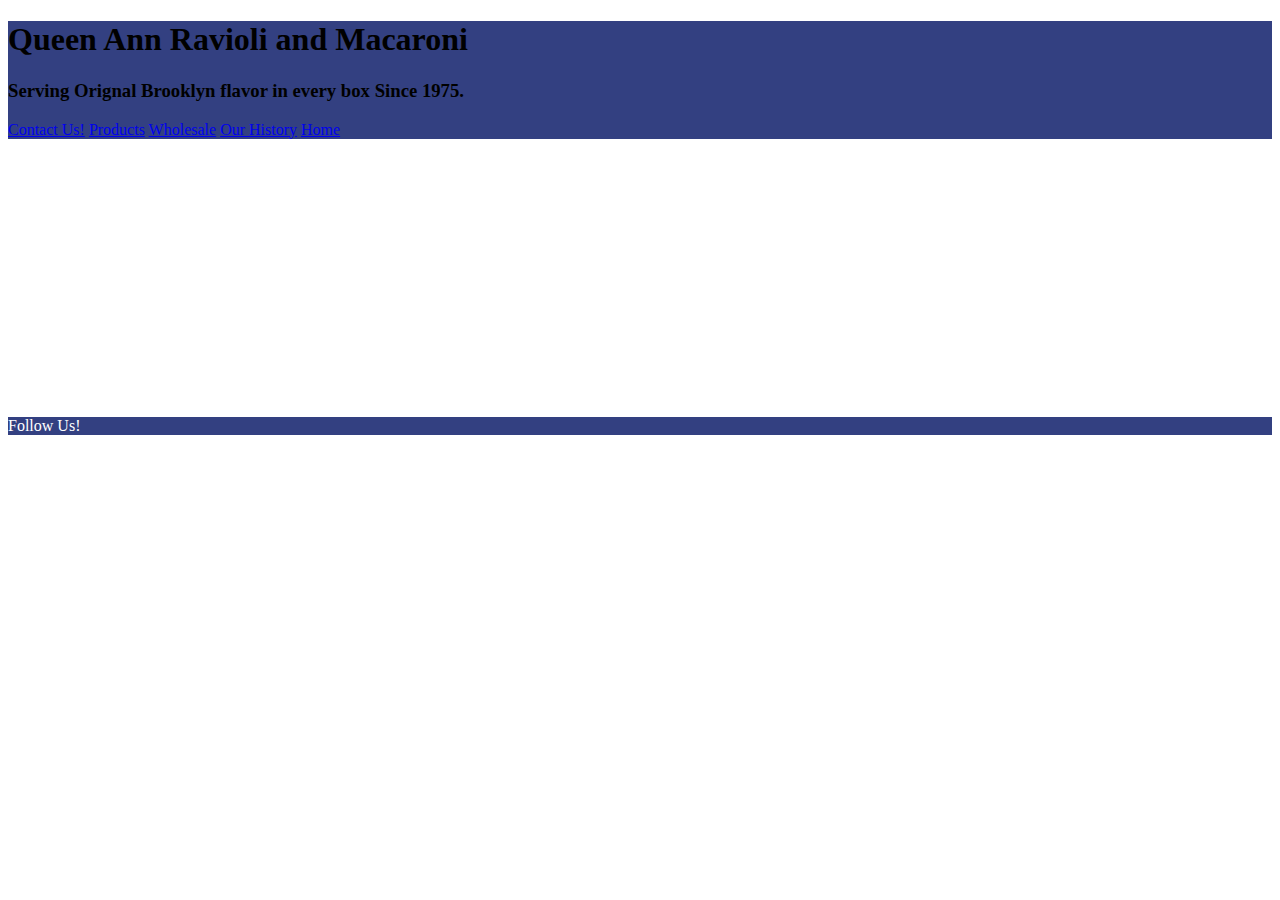
<file: index.html>
<!DOCTYPE html>
<html lang="en">
<head>
	<link rel="stylesheet" href="css/style.css">
	<meta charset="UTF-8">
	<title>Queen-Ann-Ravioli-and-Macaroni-Homepage</title>
</head>
<body>
	<header>
	<section id="brand" class="col-1">
			<h1>Queen Ann Ravioli and Macaroni</h1>  
			<h3>Serving Orignal Brooklyn flavor in every box Since 1975.</h3>	
	</section> <!-- Placeholder for Logo and brand -->
	<section id="nav-wrapper" class="col-2">
			<a href="contact-us.html">Contact Us!</a>
			<a href="Products.html">Products</a>
			<a href="Wholesale.html">Wholesale</a>
			<a href="About.html">Our History</a>
			<a href="index.html">Home</a>
	</section>  <!-- nav-wrapper-->
	</header> 
<section id="scroller">
<!-- This section will hold the side scrolling images and include a small piece of text with every img -->	
</section>
<footer>
<!-- The bottom section will hold contact immediate contact info, store hours and socal media accounts -->
 	<div></div>
 	<div></div>
 	<div>Follow Us!</div>
</footer>
	
</body>
</html>
</file>
<file: css/style.css>
header{
	font-family: New Times Roman;
	color: black;
	background: #334081;
	margin: 0 auto 0 
}
header#brand{
	display: block;
	margin-bottom: 30%;
}
footer{
	color: white;
	background: #334081;
	margin-top: 22%;
}
section.nav-wrapper{
	color: white;
}
</file>
